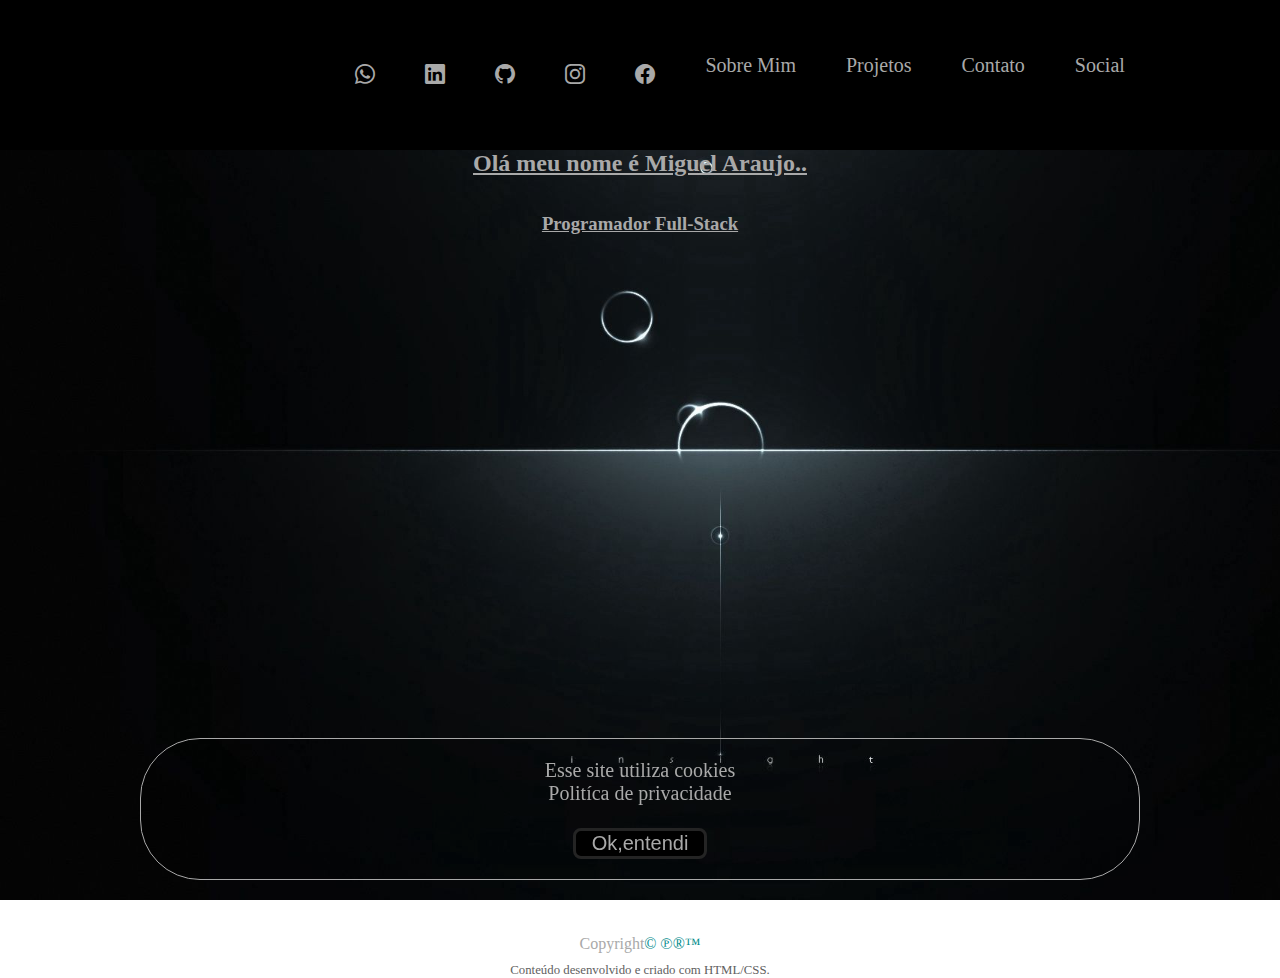
<file: index.html>
<!DOCTYPE html>
<html lang="en">

<head>
  <meta charset="UTF-8">
  <meta name="viewport" content="width=device-width, initial-scale=1.0">
  <link rel="stylesheet" href="/css/style.css">
  <link rel="icon" href="/img/interface-control-svgrepo-com.svg">
  <script src="https://cdn.jsdelivr.net/npm/bootstrap@5.3.2/dist/js/bootstrap.bundle.min.js"
    integrity="sha384-C6RzsynM9kWDrMNeT87bh95OGNyZPhcTNXj1NW7RuBCsyN/o0jlpcV8Qyq46cDfL" crossorigin="anonymous"
    defer></script>
  <link rel="stylesheet" href="https://cdn.jsdelivr.net/npm/bootstrap-icons@1.11.1/font/bootstrap-icons.css" />
  <title>Portifólio Miguel Araujo</title>
</head>

<body>
  <header class="cabeçalho">


    <nav class="menu"></nav>
    <ol class="menu-lista">
      <a target="_blank" href="https://wa.me/5524992880979"><i class="bi bi-whatsapp"></i></a>
      <a target="_blank" href="https://www.linkedin.com/in/miguel-araujo-7a37b8247/"><i class="bi bi-linkedin"></i></a>
      <a target="_blank" href="https://github.com/Mig2445465"><i class="bi bi-github"></i></a>
      <a target="_blank" href="https://www.instagram.com/_miguel__araujo/"><i class="bi bi-instagram"></i></a>
      <a target="_blank" href="https://www.facebook.com/profile.php?id=100013712912823"><i class="bi bi-facebook"></i></a>
      <li><a href="/sobre mim/index.html">Sobre Mim</a></li>
      <li><a href="#area2">Projetos</a></li>
      <li><a href="#area3">Contato</a></li>
      <li><a href="#area4">Social</a></li>
    </ol>
  </header>
  <h2>Olá meu nome é Miguel Araujo..</h2><br><br>
  <h3>Programador Full-Stack</h3>
  <section class="fixo">
    <p>Esse site utiliza cookies</p>
    <p>Politíca de privacidade</p><br>
    <button><a href="/index.html">Ok,entendi</a></button>
  </section>
  <section class="rodape-conteiner">
    <p id="copyright">Copyright<span class="detalhe-laranja">© ℗®™</span></p>
    <p class="texto-pequeno">Conteúdo desenvolvido e criado com HTML/CSS.</p>
  </section>
</body>

</html>
</file>
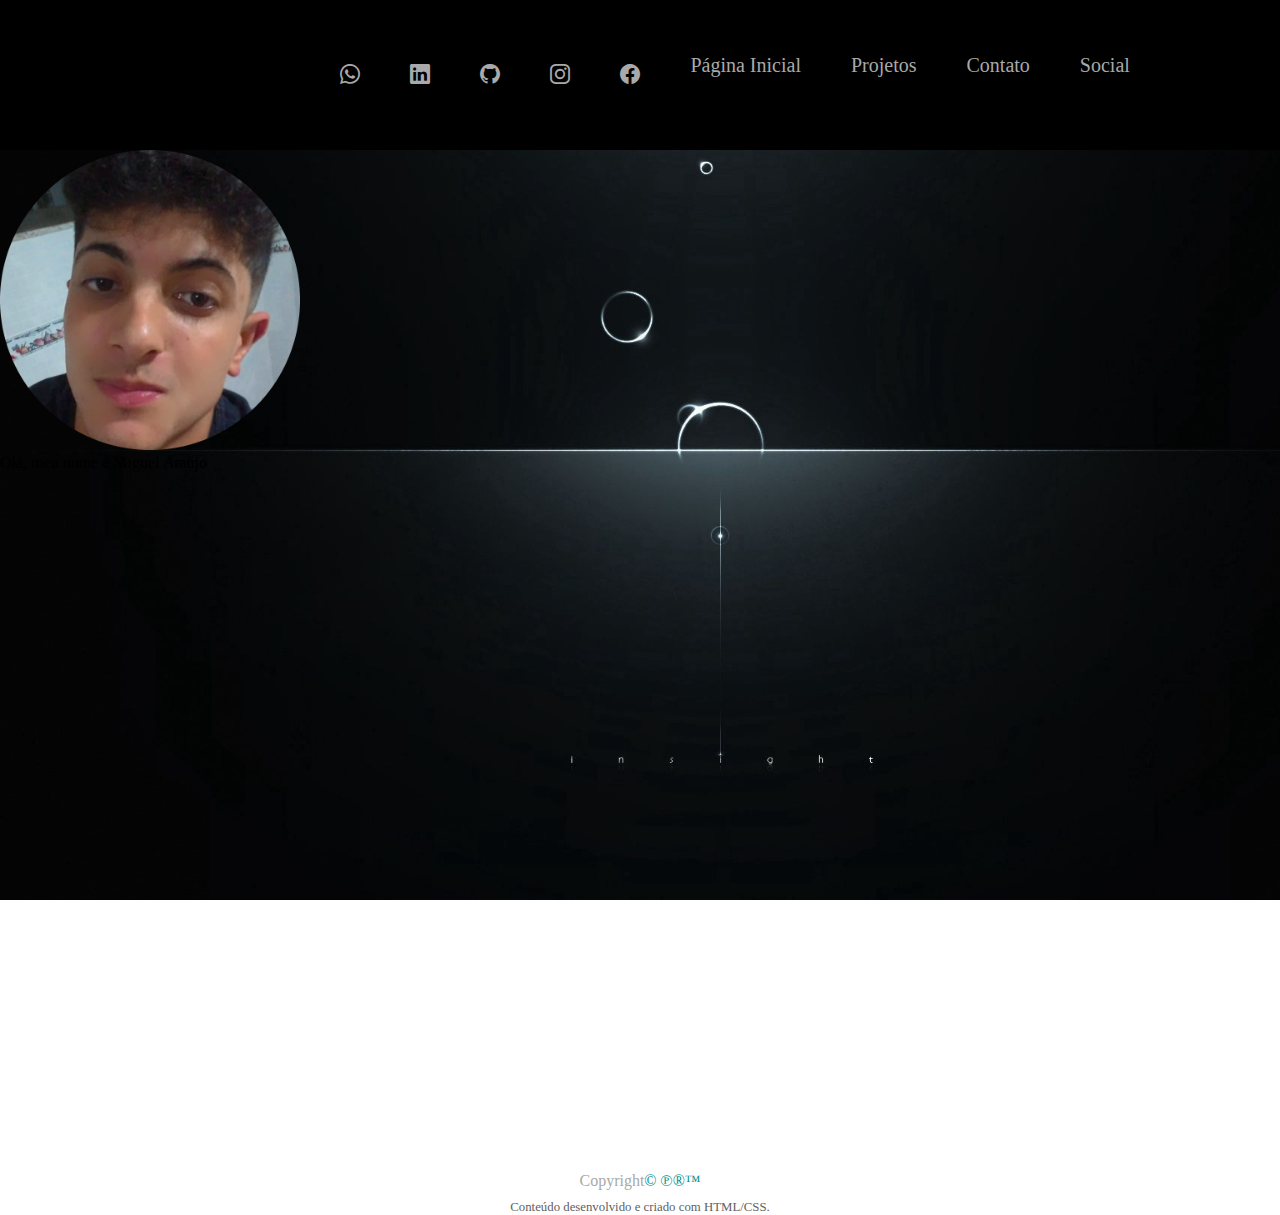
<file: sobre mim/index.html>
<!DOCTYPE html>
<html lang="en">

<head>
  <meta charset="UTF-8">
  <meta name="viewport" content="width=device-width, initial-scale=1.0">
  <link rel="stylesheet" href="/css/style.css">
  <link rel="icon" href="/img/interface-control-svgrepo-com.svg">
  <script src="https://cdn.jsdelivr.net/npm/bootstrap@5.3.2/dist/js/bootstrap.bundle.min.js"
    integrity="sha384-C6RzsynM9kWDrMNeT87bh95OGNyZPhcTNXj1NW7RuBCsyN/o0jlpcV8Qyq46cDfL" crossorigin="anonymous"
    defer></script>
  <link rel="stylesheet" href="https://cdn.jsdelivr.net/npm/bootstrap-icons@1.11.1/font/bootstrap-icons.css" />
  <title>Portifólio Miguel Araujo</title>
</head>

<body>
  <header class="cabeçalho">


    <nav class="menu"></nav>
    <ol class="menu-lista">
      <a target="_blank" href="https://wa.me/5524992880979"><i class="bi bi-whatsapp"></i></a>
      <a target="_blank" href="https://www.linkedin.com/in/miguel-araujo-7a37b8247/"><i class="bi bi-linkedin"></i></a>
      <a target="_blank" href="https://github.com/Mig2445465"><i class="bi bi-github"></i></a>
      <a target="_blank" href="https://www.instagram.com/_miguel__araujo/"><i class="bi bi-instagram"></i></a>
      <a target="_blank" href="https://www.facebook.com/profile.php?id=100013712912823"><i class="bi bi-facebook"></i></a>
      <li><a href="/index.html">Página Inicial</a></li>
      <li><a href="#area2">Projetos</a></li>
      <li><a href="#area3">Contato</a></li>
      <li><a href="#area4">Social</a></li>
    </ol>
  </header>
  <h1></h1>
  <img src="/img/a136e85d-b033-4191-b388-e5c7f194a7ea-modified.png" alt="">
  <section><p>Olá, meu nome é Miguel Araujo</p></section>
  <section class="rodape-conteiner">
    <p id="copyright">Copyright<span class="detalhe-laranja">© ℗®™</span></p>
    <p class="texto-pequeno">Conteúdo desenvolvido e criado com HTML/CSS.</p>
  </section>
</body>

</html>
</file>
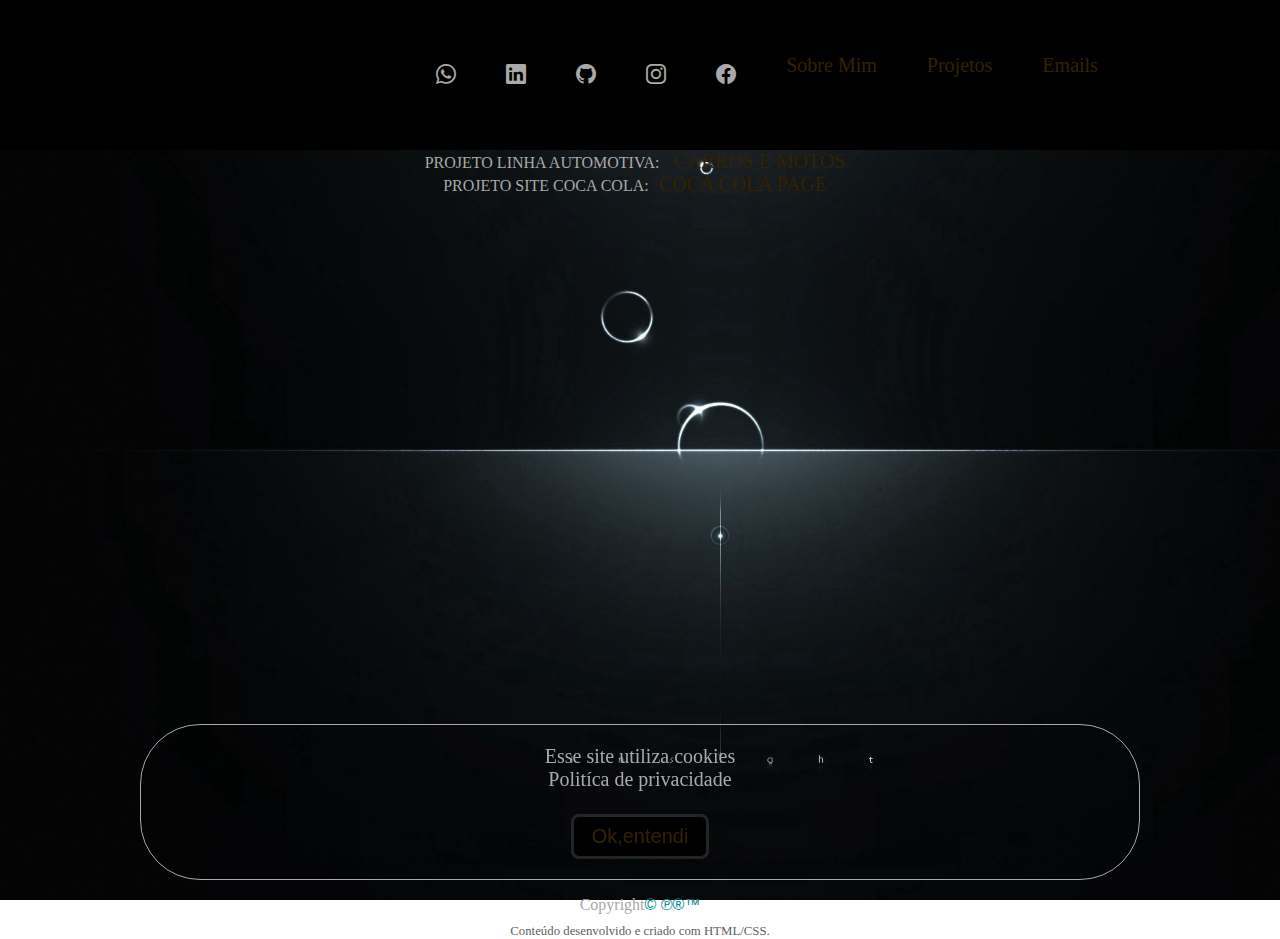
<file: projetos/projetos.html>
<!DOCTYPE html>
<html lang="en">

<head>
  <meta charset="UTF-8">
  <meta name="viewport" content="width=device-width, initial-scale=1.0">
  <link rel="stylesheet" href="/projetos/estilo.css">
  <link rel="icon" href="/img/interface-control-svgrepo-com.svg">
  <script src="https://cdn.jsdelivr.net/npm/bootstrap@5.3.2/dist/js/bootstrap.bundle.min.js"
    integrity="sha384-C6RzsynM9kWDrMNeT87bh95OGNyZPhcTNXj1NW7RuBCsyN/o0jlpcV8Qyq46cDfL" crossorigin="anonymous"
    defer></script>
  <link rel="stylesheet" href="https://cdn.jsdelivr.net/npm/bootstrap-icons@1.11.1/font/bootstrap-icons.css" />
  <title>Portifólio Miguel Araujo</title>
</head>

<body>
  <header class="cabeçalho">


    <nav class="menu"></nav>
    <ol class="menu-lista">
      <a target="_blank" href="https://wa.me/5524992880979"><i class="bi bi-whatsapp"></i></a>
      <a target="_blank" href="https://www.linkedin.com/in/miguel-araujo-7a37b8247/"><i class="bi bi-linkedin"></i></a>
      <a target="_blank" href="https://github.com/Mig2445465"><i class="bi bi-github"></i></a>
      <a target="_blank" href="https://www.instagram.com/_miguel__araujo/"><i class="bi bi-instagram"></i></a>
      <a target="_blank" href="https://www.facebook.com/profile.php?id=100013712912823"><i class="bi bi-facebook"></i></a>
      <li><a href="/sobre mim/sobremim.html">Sobre Mim</a></li>
      <li><a href="/projetos/projetos.html">Projetos</a></li>
      <li><a href="#area3">Emails</a></li>
    </ol>
  </header>
  <p class="corp">Projeto Linha Automotiva: <a target="_blank" href="https://mig2445465.github.io/">Carros e Motos</a></p>
  <p class="corp">Projeto Site Coca Cola:<a target="_blank" href=" https://mig2445465.github.io/Portif-lio/">Coca Cola page</a></p>

  <section class="fixo">
    <p>Esse site utiliza cookies</p>
    <p>Politíca de privacidade</p><br>
    <button><a href="/index.html">Ok,entendi</a></button>
  </section>
  <section class="rodape-conteiner">
    <p id="copyright">Copyright<span class="detalhe-laranja">© ℗®™</span></p>
    <p class="texto-pequeno">Conteúdo desenvolvido e criado com HTML/CSS.</p>
  </section>
</body>

</html>
</file>
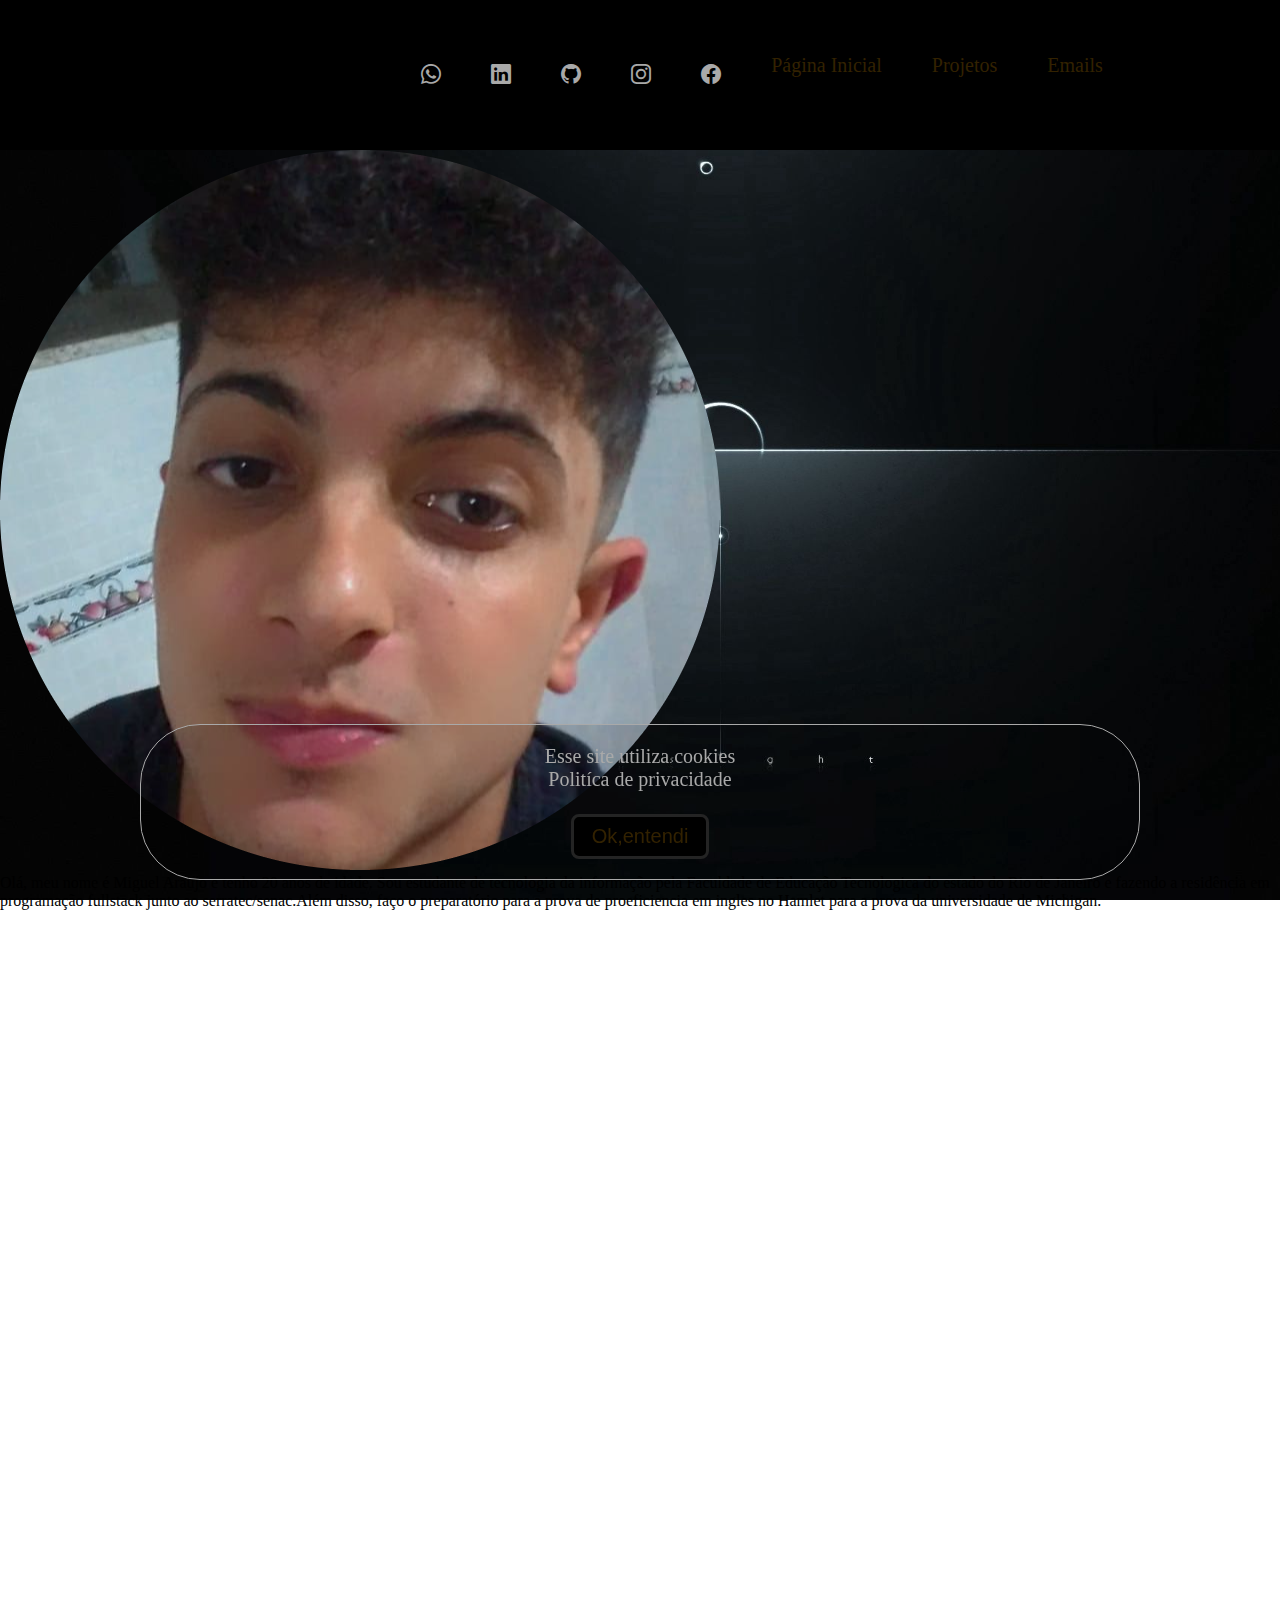
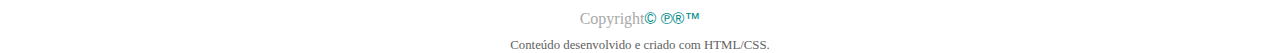
<file: sobre mim/sobremim.html>
<!DOCTYPE html>
<html lang="en">

<head>
  <meta charset="UTF-8">
  <meta name="viewport" content="width=device-width, initial-scale=1.0">
  <link rel="stylesheet" href="/sobre mim/style.css">
  <link rel="icon" href="/img/interface-control-svgrepo-com.svg">
  <script src="https://cdn.jsdelivr.net/npm/bootstrap@5.3.2/dist/js/bootstrap.bundle.min.js"
    integrity="sha384-C6RzsynM9kWDrMNeT87bh95OGNyZPhcTNXj1NW7RuBCsyN/o0jlpcV8Qyq46cDfL" crossorigin="anonymous"
    defer></script>
  <link rel="stylesheet" href="https://cdn.jsdelivr.net/npm/bootstrap-icons@1.11.1/font/bootstrap-icons.css" />
  <title>Portifólio Miguel Araujo</title>
</head>

<body>
  <header class="cabeçalho">


    <nav class="menu"></nav>
    <ol class="menu-lista">
      <a target="_blank" href="https://wa.me/5524992880979"><i class="bi bi-whatsapp"></i></a>
      <a target="_blank" href="https://www.linkedin.com/in/miguel-araujo-7a37b8247/"><i class="bi bi-linkedin"></i></a>
      <a target="_blank" href="https://github.com/Mig2445465"><i class="bi bi-github"></i></a>
      <a target="_blank" href="https://www.instagram.com/_miguel__araujo/"><i class="bi bi-instagram"></i></a>
      <a target="_blank" href="https://www.facebook.com/profile.php?id=100013712912823"><i class="bi bi-facebook"></i></a>
      <li><a href="/index.html">Página Inicial</a></li>
      <li><a href="/projetos/projetos.html">Projetos</a></li>
      <li><a href="#area3">Emails</a></li>
    </ol>
  </header>
  <h1></h1>
  <img src="/img/a136e85d-b033-4191-b388-e5c7f194a7ea-modified.png" alt="">
  <section><p class="corsobremim">Olá, meu nome é Miguel Araujo e tenho 20 anos de idade. Sou estudante de tecnologia da informação pela Faculdade de Educação Tecnologica do estado do Rio de Janeiro e fazendo a residência em programação fullstack junto ao serratec/senac.Além disso, faço o preparatório para a prova de proeficiencia em ingles no Hamlet para a prova da universidade de Michigan.</p></section>
  <section class="fixo">
    <p>Esse site utiliza cookies</p>
    <p>Politíca de privacidade</p><br>
    <button><a href="/index.html">Ok,entendi</a></button>
  </section>
  <section class="rodape-conteiner">
    <p id="copyright">Copyright<span class="detalhe-laranja">© ℗®™</span></p>
    <p class="texto-pequeno">Conteúdo desenvolvido e criado com HTML/CSS.</p>
  </section>
</body>

</html>
</file>
<file: css/style.css>
*{
    margin: 0px;
}
body{
    background-image: url('/img/26783dcaf6fa18f5b8791aaba453fea4.jpeg');
    background-repeat: no-repeat;
    background-attachment: fixed;
    background-size: cover;
}
.cabeçalho{
    background: black;
    display: flex;
    justify-content:space-around;
    padding: 40px 45px;
    align-items: center;
    height: 70px;
  }
  .cabeçalho{
    /* position: fixed; */
    top: 0px;
    right: 0px;
    left: 0px;
  }
  .conteinerfoto{
    border: 2px solid darkgray;
    width: 100px;
    height: 250px;
    grid-area: foto;
    border-radius: 500px;
    justify-self: center;
  }
  .foto{
    width: 100%;
    height: 250px;
    border-radius: 50%;
    grid-area: foto;
  }
  
   img{
    max-width: 300px;
    justify-self: center;

  }
  .logo{
    width: 200px;
  }
  .menu-lista{
    list-style: none;
    padding: 0px;
    display: flex;
    gap: 30px;
  }
  a:hover{
    color: goldenrod;
    text-decoration: none;
    font-weight: bold;
  }
  a{
    color: darkgray;
    text-decoration: none;
    padding: 10px;
    font-size: 20px;
  }
  h2{
    color: darkgray;
    text-align: center;
    text-decoration:underline;
  }
  h3{
    color: darkgray;
    text-align: center;
    text-decoration: underline;
  }
  #area1{

  }
  #area2{
  
  }
  #area3{
  
  }
  #area4{

  }
  .fixo{
    background: #ffffff;
    background: rgba(0, 0, 0, 0.1);
    color: darkgray;
    border: 1px solid darkgray;
    border-radius: 60px;
    padding: 20px;
    font-size: 20px;
    position: fixed;
    bottom: 20px;
    left: 140px;
    right: 140px;
    text-align: center;
  }
  button{
    border: 3px solid #242424;
    border-radius: 8px;
    background-color: rgb(0, 0, 0);
  }
  .rodape-conteiner {
    display: grid;
    gap: 10px;
    grid-area: grid-rodape;
    margin-top: 700px;
    text-align: center;
  }
  .texto-pequeno {
    font-size: 0.8rem;
    color: #616161;
  }
.detalhe-laranja{
  color: darkcyan;
  }
#copyright{
  color: darkgray;
}
i{
  color: darkgray;
  gap: 300px;
  /* padding: 10px; */
}
i:hover{
  color: goldenrod;
  font-weight: bold;
}
</file>
<file: projetos/estilo.css>
*{
    margin: 0px;
}
body{
    background-image: url('/img/26783dcaf6fa18f5b8791aaba453fea4.jpeg');
    background-repeat: no-repeat;
    background-attachment: fixed;
    background-size: cover;
}
.cabeçalho{
    background: rgb(0, 0, 0);
    display: flex;
    justify-content:space-around;
    padding: 40px 45px;
    align-items: center;
    height: 70px;
  }
  .cabeçalho{
    /* position: fixed; */
    top: 0px;
    right: 0px;
    left: 0px;
  }
  .conteinerfoto{
    border: 2px solid darkgray;
    width: 100px;
    height: 250px;
    grid-area: foto;
    border-radius: 500px;
    justify-self: center;
  }
  .foto{
    width: 100%;
    height: 250px;
    border-radius: 50%;
    grid-area: foto;
  }
  
   img{
    max-width: 300px;
  }
  .logo{
    width: 200px;
  }
  .menu-lista{
    list-style: none;
    padding: 0px;
    display: flex;
    gap: 30px;
  }
  a:hover{
    color: goldenrod;
    text-decoration: none;
    font-weight: bold;
  }
  a{
    color: darkgray;
    text-decoration: none;
    padding: 10px;
    font-size: 20px;
  }
 
  .caixacarro{
    background-color: #111;
    border-radius: 20px;
    color: #b2b2b2;
    padding: 25px 30px;
    margin: 15px 50px;
  }
  button{
    background-color: #febe01;
    border-radius: 8px;
    padding: 8px;
  }
  .corveiculos1{
    color: white;
  }
  span{
    color: #febe01;
    font-family: "Cabin", sans-serif;
    text-transform: uppercase;
  }
  a{
    text-decoration: none;
    color: #320;
  }
.corsobremim{
  color: rgb(226, 226, 226);
  font-family: 'Segoe UI', Tahoma, Geneva, Verdana, sans-serif;
}
  
  #area1{

  }
  #area2{
  
  }
  #area3{
  
  }
  #area4{

  }
  .fixo{
    background: #ffffff;
    background: rgba(0, 0, 0, 0.1);
    color: darkgray;
    border: 1px solid darkgray;
    border-radius: 60px;
    padding: 20px;
    font-size: 20px;
    position: fixed;
    bottom: 20px;
    left: 140px;
    right: 140px;
    text-align: center;
  }
  button{
    border: 3px solid #242424;
    border-radius: 8px;
    background-color: rgb(0, 0, 0);
  }
  .rodape-conteiner {
    display: grid;
    gap: 10px;
    grid-area: grid-rodape;
    margin-top: 700px;
    text-align: center;
  }
  .texto-pequeno {
    font-size: 0.8rem;
    color: #616161;
  }
.detalhe-laranja{
  color: darkcyan;
  }
#copyright{
  color: darkgray;
}
i{
  color: darkgray;
  gap: 300px;
  /* padding: 10px; */
}
i:hover{
  color: goldenrod;
  font-weight: bold;
}
.corp{
    color: darkgray;
    text-align: center;
    text-transform: uppercase;
}
</file>
<file: sobre mim/style.css>
*{
    margin: 0px;
}
body{
    background-image: url('/img/26783dcaf6fa18f5b8791aaba453fea4.jpeg');
    background-repeat: no-repeat;
    background-attachment: fixed;
    background-size: cover;
}
.cabeçalho{
    background: rgb(0, 0, 0);
    display: flex;
    justify-content:space-around;
    padding: 40px 45px;
    align-items: center;
    height: 70px;
  }
  .cabeçalho{
    /* position: fixed; */
    top: 0px;
    right: 0px;
    left: 0px;
  }
  .conteinerfoto{
    border: 2px solid darkgray;
    width: 100px;
    height: 250px;
    grid-area: foto;
    border-radius: 500px;
    justify-self: center;
  }
  .foto{
    width: 100%;
    height: 250px;
    border-radius: 50%;
    grid-area: foto;
  }
  
   img{
    max-width: 100%;
  }
  .logo{
    width: 200px;
  }
  .menu-lista{
    list-style: none;
    padding: 0px;
    display: flex;
    gap: 30px;
  }
  a:hover{
    color: goldenrod;
    text-decoration: none;
    font-weight: bold;
  }
  a{
    color: darkgray;
    text-decoration: none;
    padding: 10px;
    font-size: 20px;
  }
 
  .caixacarro{
    background-color: #111;
    border-radius: 20px;
    color: #b2b2b2;
    padding: 25px 30px;
    margin: 15px 50px;
  }
  button{
    background-color: #febe01;
    border-radius: 8px;
    padding: 8px;
  }
  .corveiculos1{
    color: white;
  }
  span{
    color: #febe01;
    font-family: "Cabin", sans-serif;
    text-transform: uppercase;
  }
  a{
    text-decoration: none;
    color: #320;
  }
  
  #area1{

  }
  #area2{
  
  }
  #area3{
  
  }
  #area4{

  }
  .fixo{
    background: #ffffff;
    background: rgba(0, 0, 0, 0.1);
    color: darkgray;
    border: 1px solid darkgray;
    border-radius: 60px;
    padding: 20px;
    font-size: 20px;
    position: fixed;
    bottom: 20px;
    left: 140px;
    right: 140px;
    text-align: center;
  }
  button{
    border: 3px solid #242424;
    border-radius: 8px;
    background-color: rgb(0, 0, 0);
  }
  .rodape-conteiner {
    display: grid;
    gap: 10px;
    grid-area: grid-rodape;
    margin-top: 700px;
    text-align: center;
  }
  .texto-pequeno {
    font-size: 0.8rem;
    color: #616161;
  }
.detalhe-laranja{
  color: darkcyan;
  }
#copyright{
  color: darkgray;
}
i{
  color: darkgray;
  gap: 300px;
  /* padding: 10px; */
}
i:hover{
  color: goldenrod;
  font-weight: bold;
}
</file>
